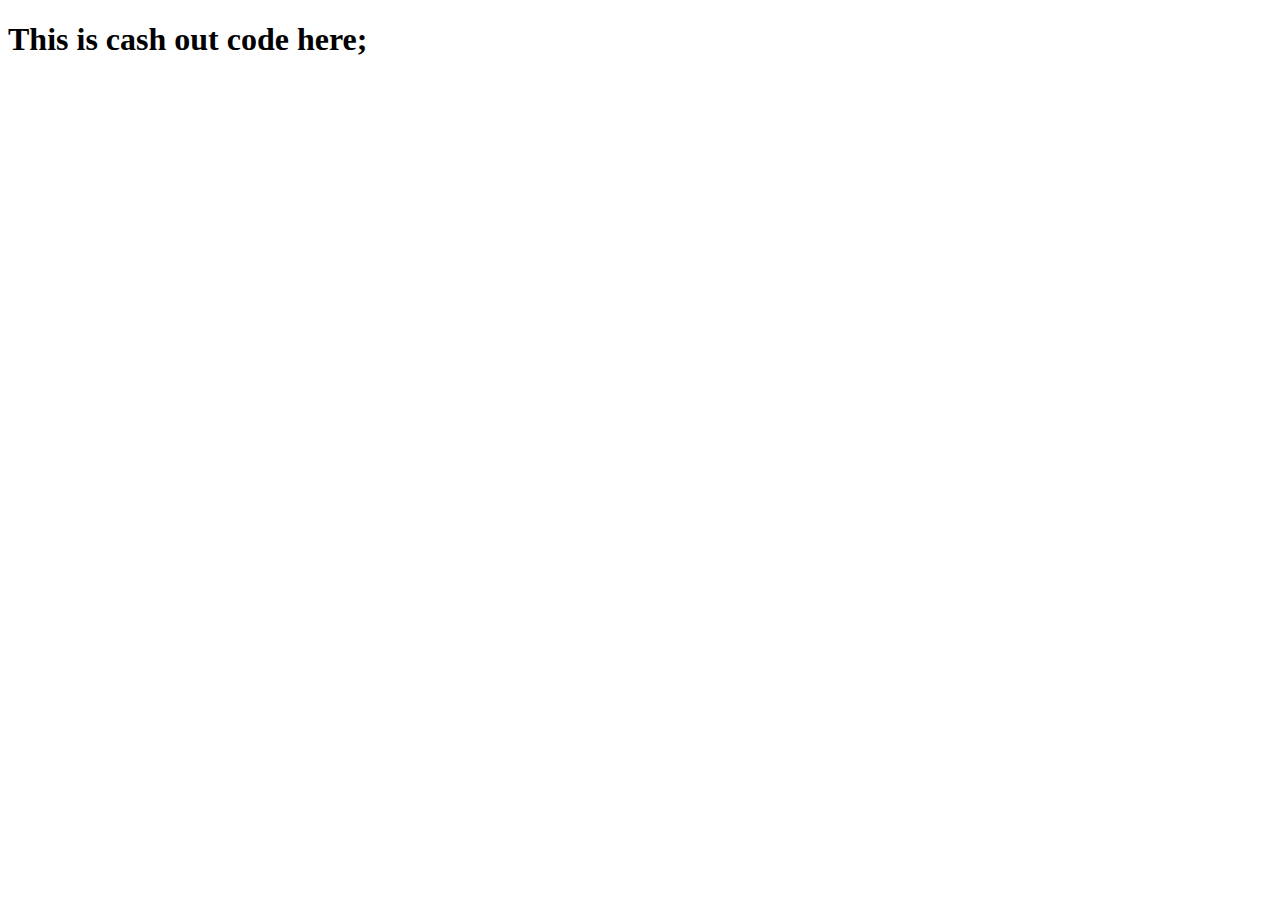
<file: html/cas.html>
<!DOCTYPE html>
<html lang="en">
<head>
    <meta charset="UTF-8">
    <meta name="viewport" content="width=device-width, initial-scale=1.0">
    <title>Cash Out</title>
</head>
<body>
    <h1>This is cash out code here;</h1>
</body>
</html>
</file>
